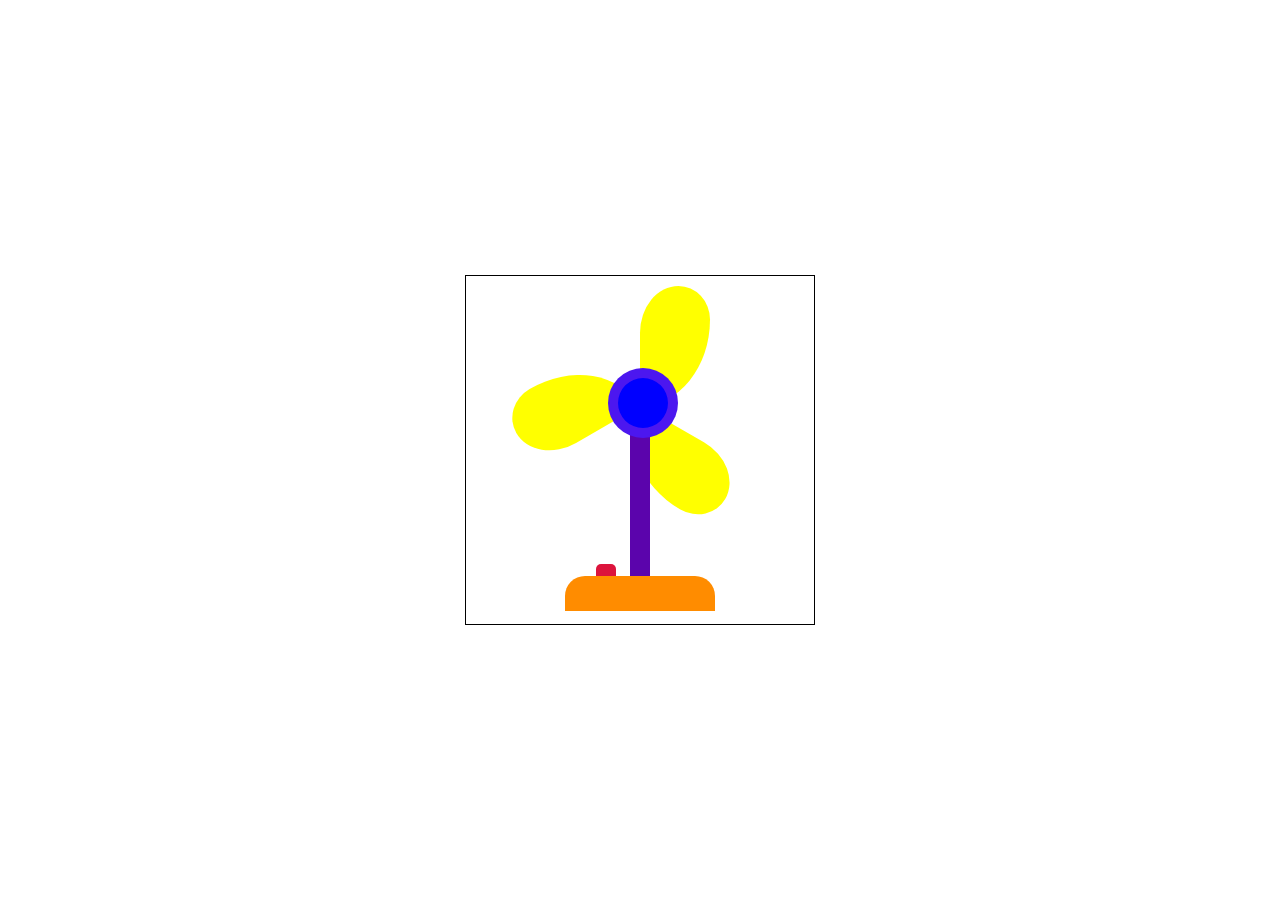
<file: index.html>
<!DOCTYPE html>
<html lang="en">
<head>
    <meta charset="UTF-8">
    <meta http-equiv="X-UA-Compatible" content="IE=edge">
    <meta name="viewport" content="width=device-width, initial-scale=1.0">
    <title>Working fan css</title>
    <link rel="stylesheet" href="fan.css">
</head>
<body>
    <div class="fan"> 
        <input type="checkbox" id="btn">
        <label for="btn">
            <span></span>
            <span></span>
            <span></span>
        </label>
        <div class="base"></div>
    </div>
</body>
</html>
</file>
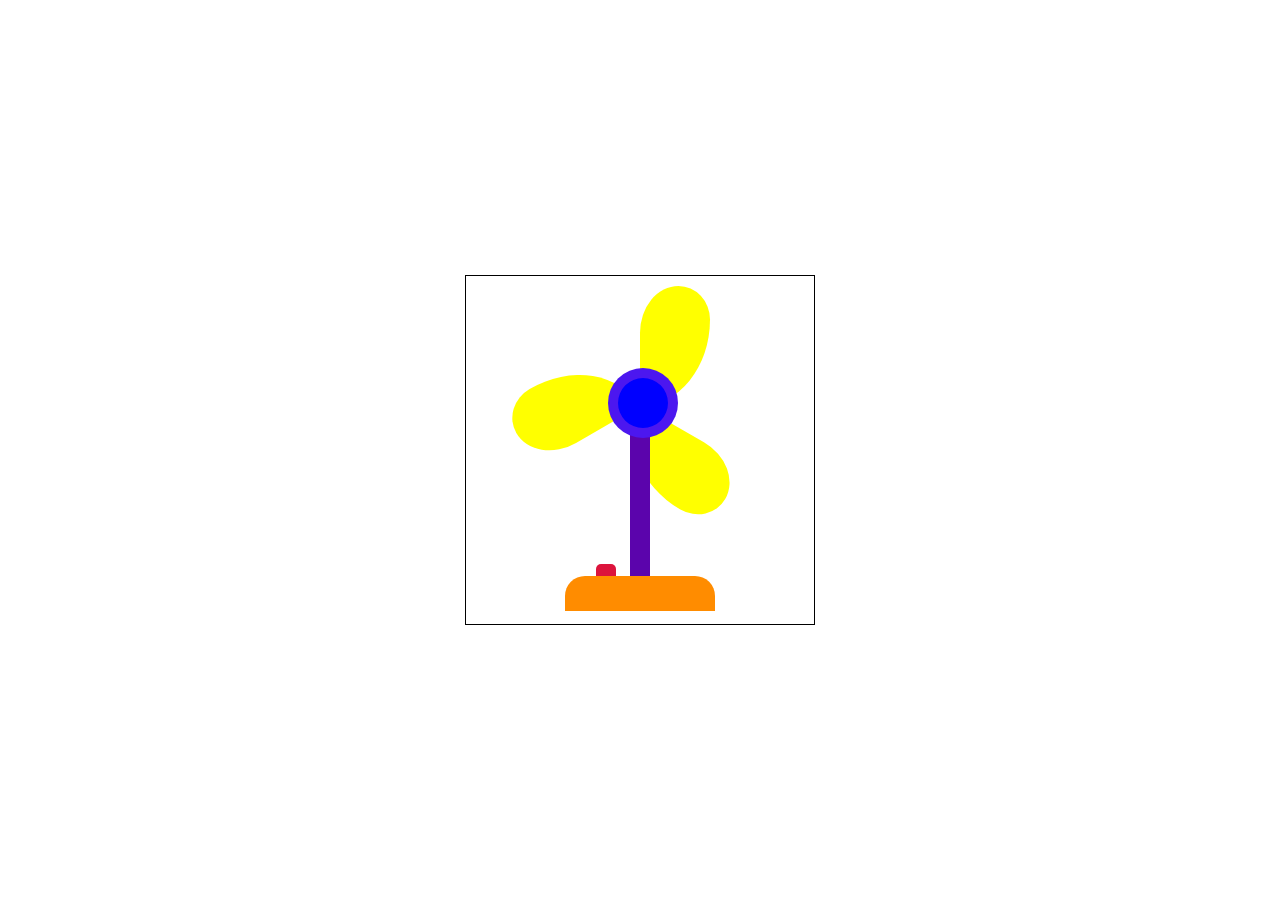
<file: fan.html>
<!DOCTYPE html>
<html lang="en">
<head>
    <meta charset="UTF-8">
    <meta http-equiv="X-UA-Compatible" content="IE=edge">
    <meta name="viewport" content="width=device-width, initial-scale=1.0">
    <title>Working fan css</title>
    <link rel="stylesheet" href="fan.css">
</head>
<body>
    <div class="fan"> 
        <input type="checkbox" id="btn">
        <label for="btn">
            <span></span>
            <span></span>
            <span></span>
        </label>
        <div class="base"></div>
    </div>
</body>
</html>
</file>
<file: fan.css>
*,
*:before,
*:after{
    padding: 0;
    margin: 0;
    box-sizing: border-box;
}
.fan{
    height: 350px;
    width: 350px;
    border: 1px solid black;
    position: absolute;
    margin: auto;
    top: 0;
    bottom: 0;
    left: 0;
    right: 0;
} 
label{
    display: block;
    height: 20px;
    width: 20px;
    background-color: black;
    position: absolute;
    margin: 120px auto 0 auto;
    left: 0;
    right: 0;
    border-radius: 50%;
    animation: spin 1s linear infinite;
    animation-play-state: paused;
    
}
@keyframes spin{
    0%{
        transform: rotate(0deg);
    }
    
    100%{
        transform: rotate(360deg);
    }
}
label:after{
    content: "";
    position: absolute;
    height: 70px;
    width: 70px;
    background-color: blue;
    border: 10px solid rgba(90, 27, 236, 0.848);
    border-radius: 50%;
    left: -22px;
    bottom: -22px;
}
label span{
    display: block;
    height: 120px;
    width: 70px;
    background-color: yellow;
    border-radius: 55% 45% 100% 0% / 39% 28% 72% 61%;
    position: absolute;
    z-index: -1;
}
span:nth-child(1){
    bottom: 10px;
    left: 10px;
}
span:nth-child(2){
    transform: rotate(-120deg);
    left: -95px;
    top: -50px;
}
span:nth-child(3){
    transform: rotate(-240deg);
    right: -60px;
    top: 10px;
}
.base{
    height: 160px;
    width: 20px;
    background-color:rgb(91, 4, 172);
    position: absolute;
    margin: auto;
    left: 0;
    right: 0;
    top: 140px;
    z-index: -1;
}
.base:after{
    content: "";
    position: absolute;
    height: 35px;
    width: 150px;
    background-color: darkorange;
    left: -65px;
    top: 160px;
    border-radius: 20px 20px 0 0;
}
input[type="checkbox"]{
    position: absolute;
    -webkit-appearance: none;
    appearance: none;
    height: 12px;
    width: 20px;
    background-color: crimson;
    position: absolute;
    bottom: 48px;
    left: 130px;
    outline: none;
    cursor: pointer;
    border-radius: 5px 5px 0 0;
}
input[type="checkbox"]:checked{
    height: 8px;
}
input[type="checkbox"]:checked +label{
    animation-play-state: running;
}
</file>
